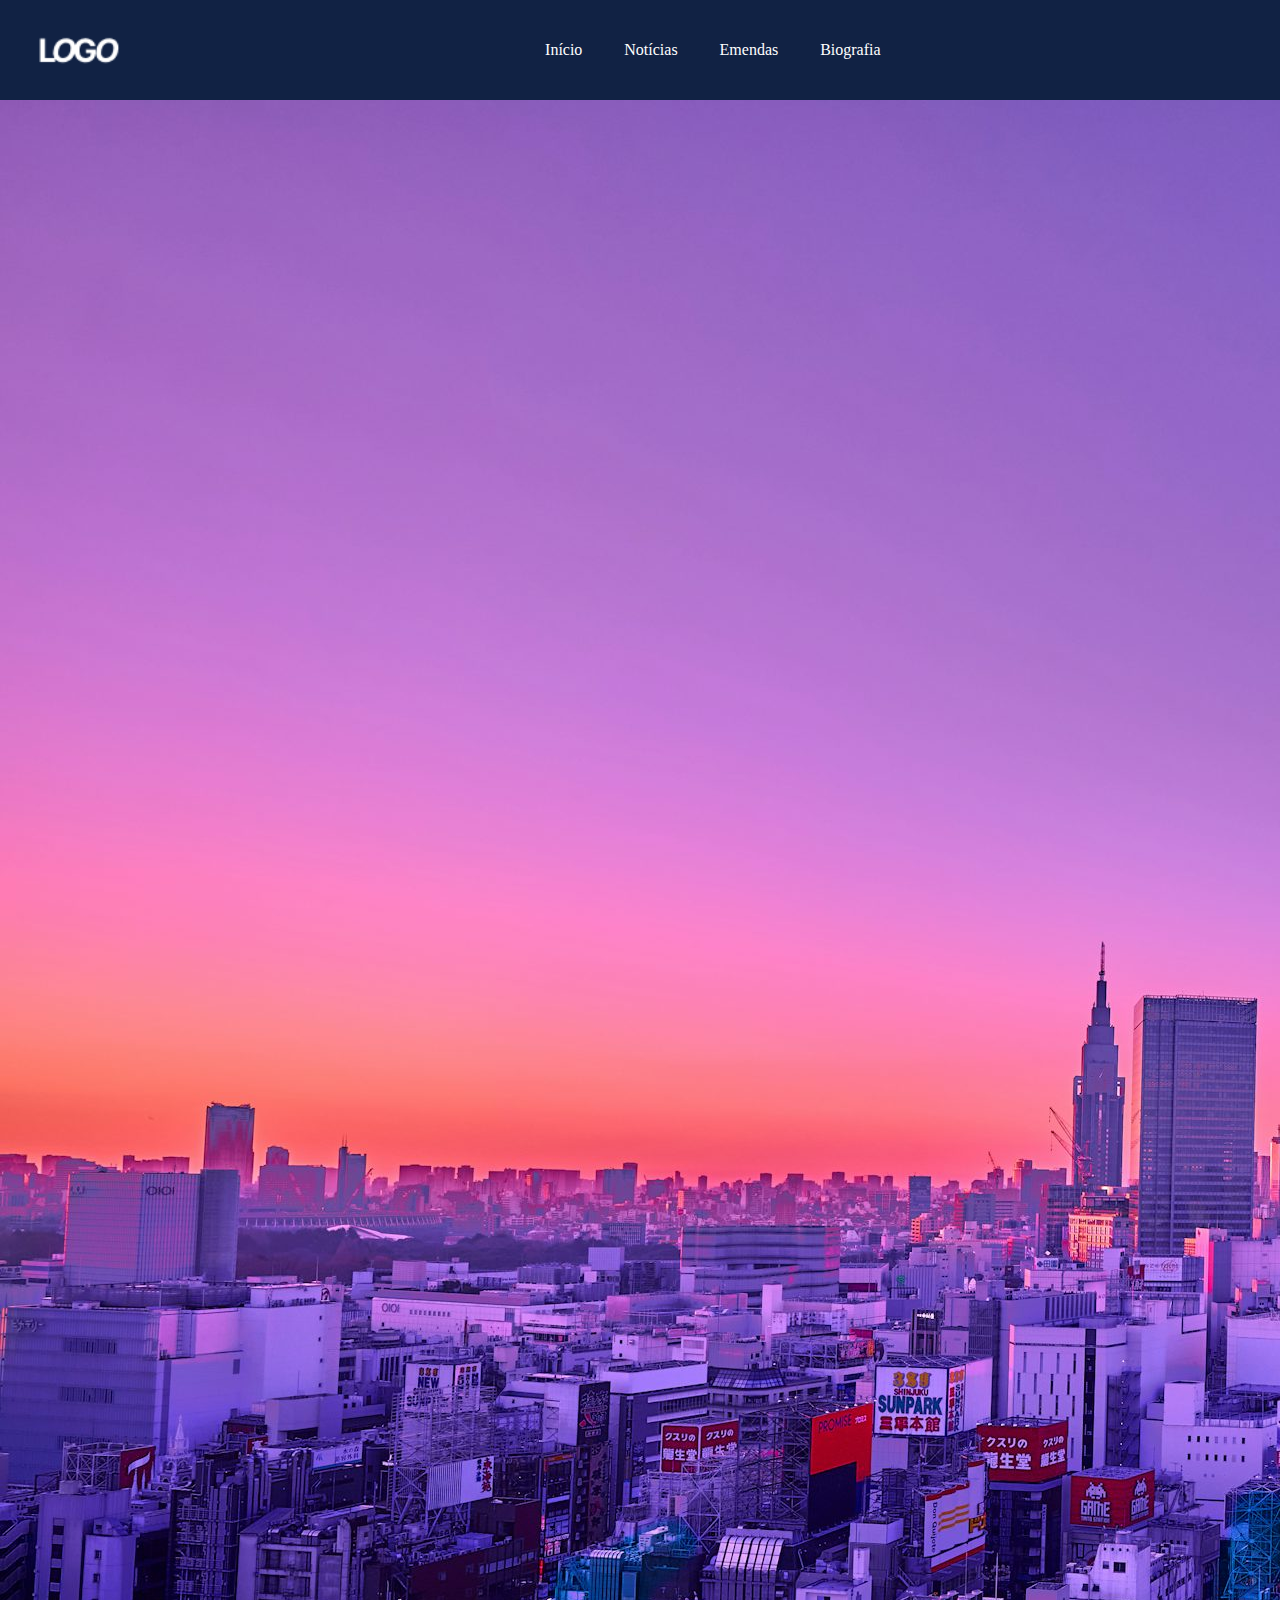
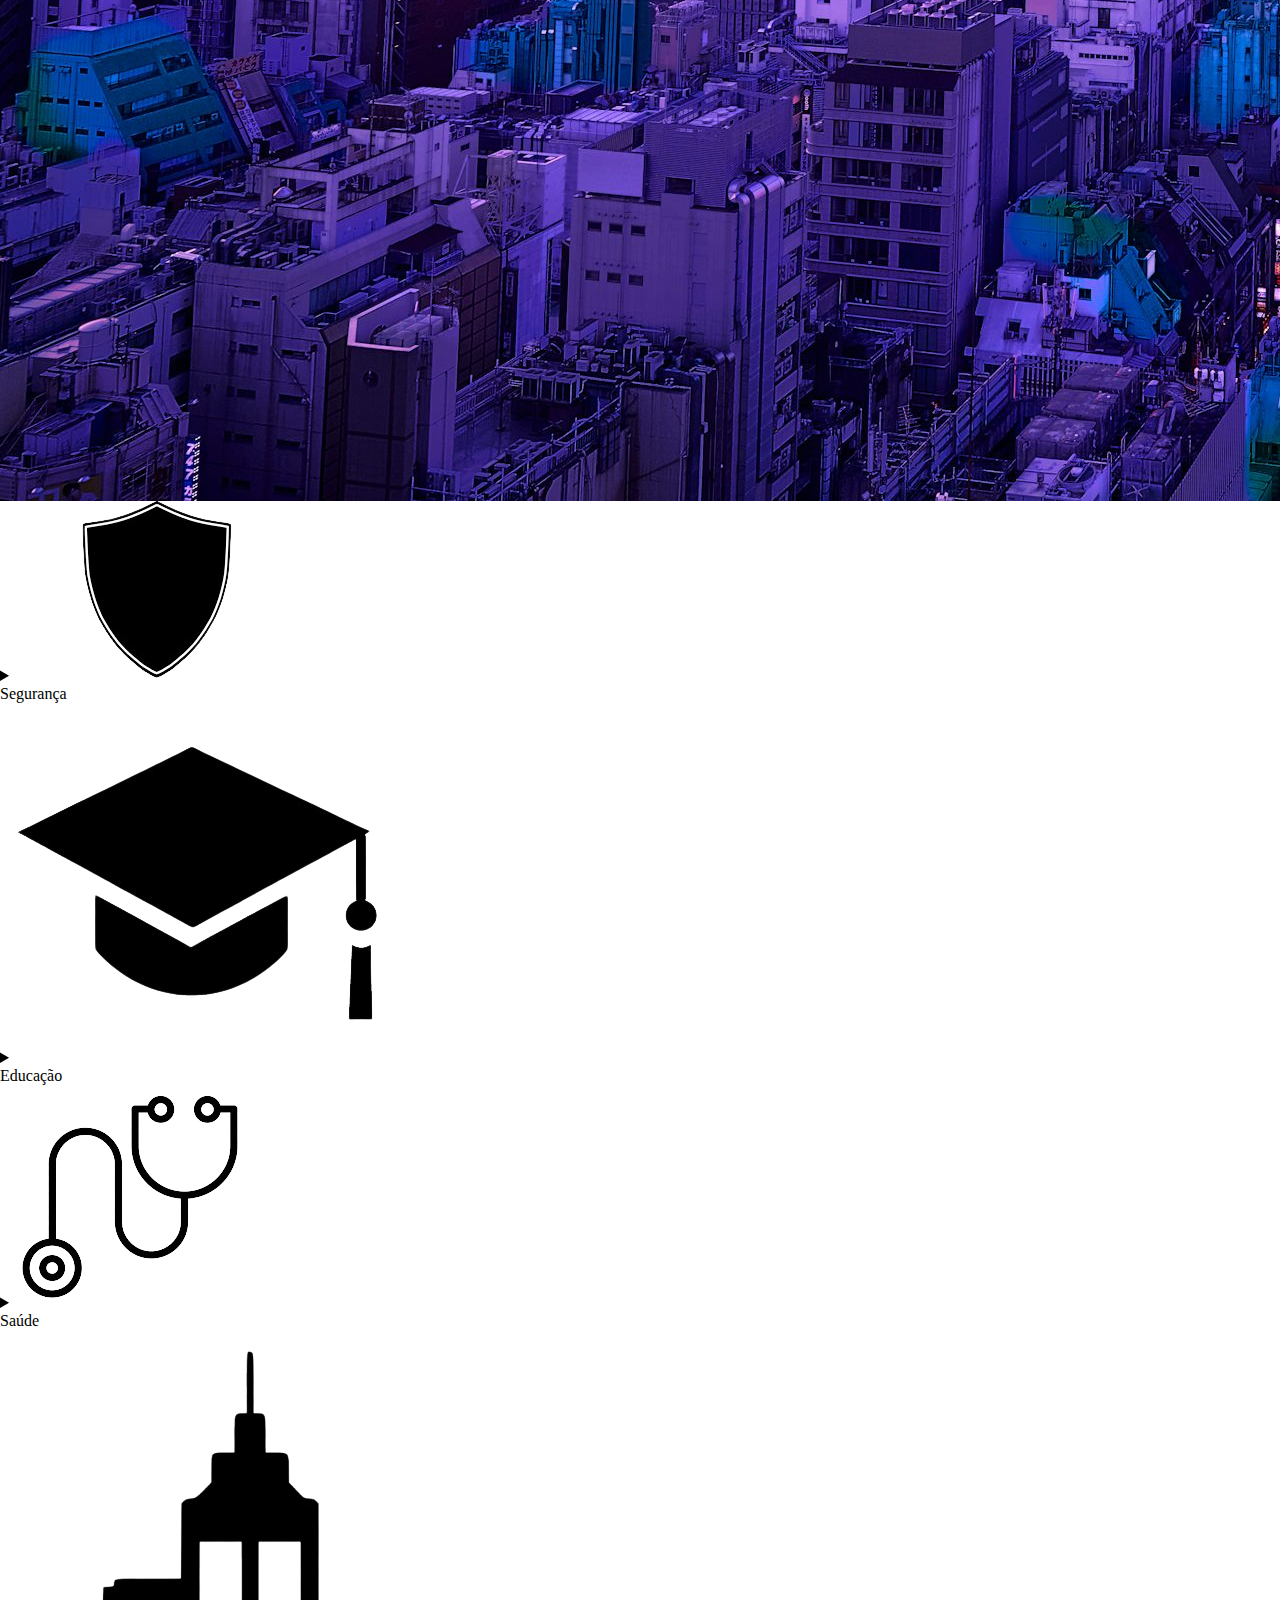
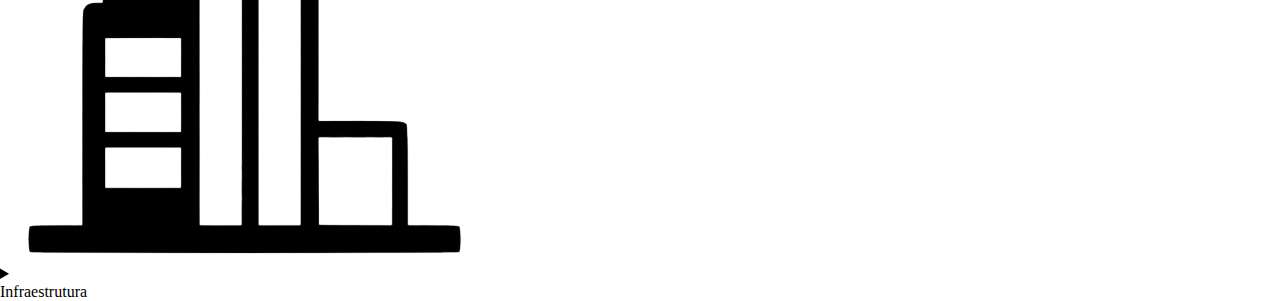
<file: index.html>
<!DOCTYPE html>
<html lang="pt-br">
<head>
    <meta charset="UTF-8">
    <meta name="viewport" content="width=device-width, initial-scale=1.0">
    <title>Ladrão bem visto</title>
    <link rel="stylesheet" href="./style/index.css">
</head>
<body>
    <section class="header">
        <img src="./assets/LOGO.png" alt="">
    <ul>
        <li><a href="index.html">Início</a></li>
        <li><a href="noticia.html">Notícias</a></li>
        <li><a href="emenda.html">Emendas</a></li>
        <li><a href="biografia.html">Biografia</a></li>
    </ul>
    </section>

    <section class="content">
        <img src="./assets/city.jfif" alt="">
        
    </section>

    <section class="opcoes">
        <details>
            <summary><img src="./assets/seguranca.png"><p>Segurança</p></summary>
            <p>Segurança nacional</p>
        </details>
        <details>
            <summary><img src="./assets/educa.png"><p>Educação</p></summary>
            <p>Educação nacional</p>
        </details>
        <details>
            <summary><img src="./assets/saude.png"><p>Saúde</p></summary>
            <p>Saúde nacional</p>
        </details>
        <details>
            <summary><img src="./assets/infra.png"><p>Infraestrutura</p></summary>
            <p>Infraestrutura nacional</p>
        </details>
    </section>
</body>
</html>
</file>
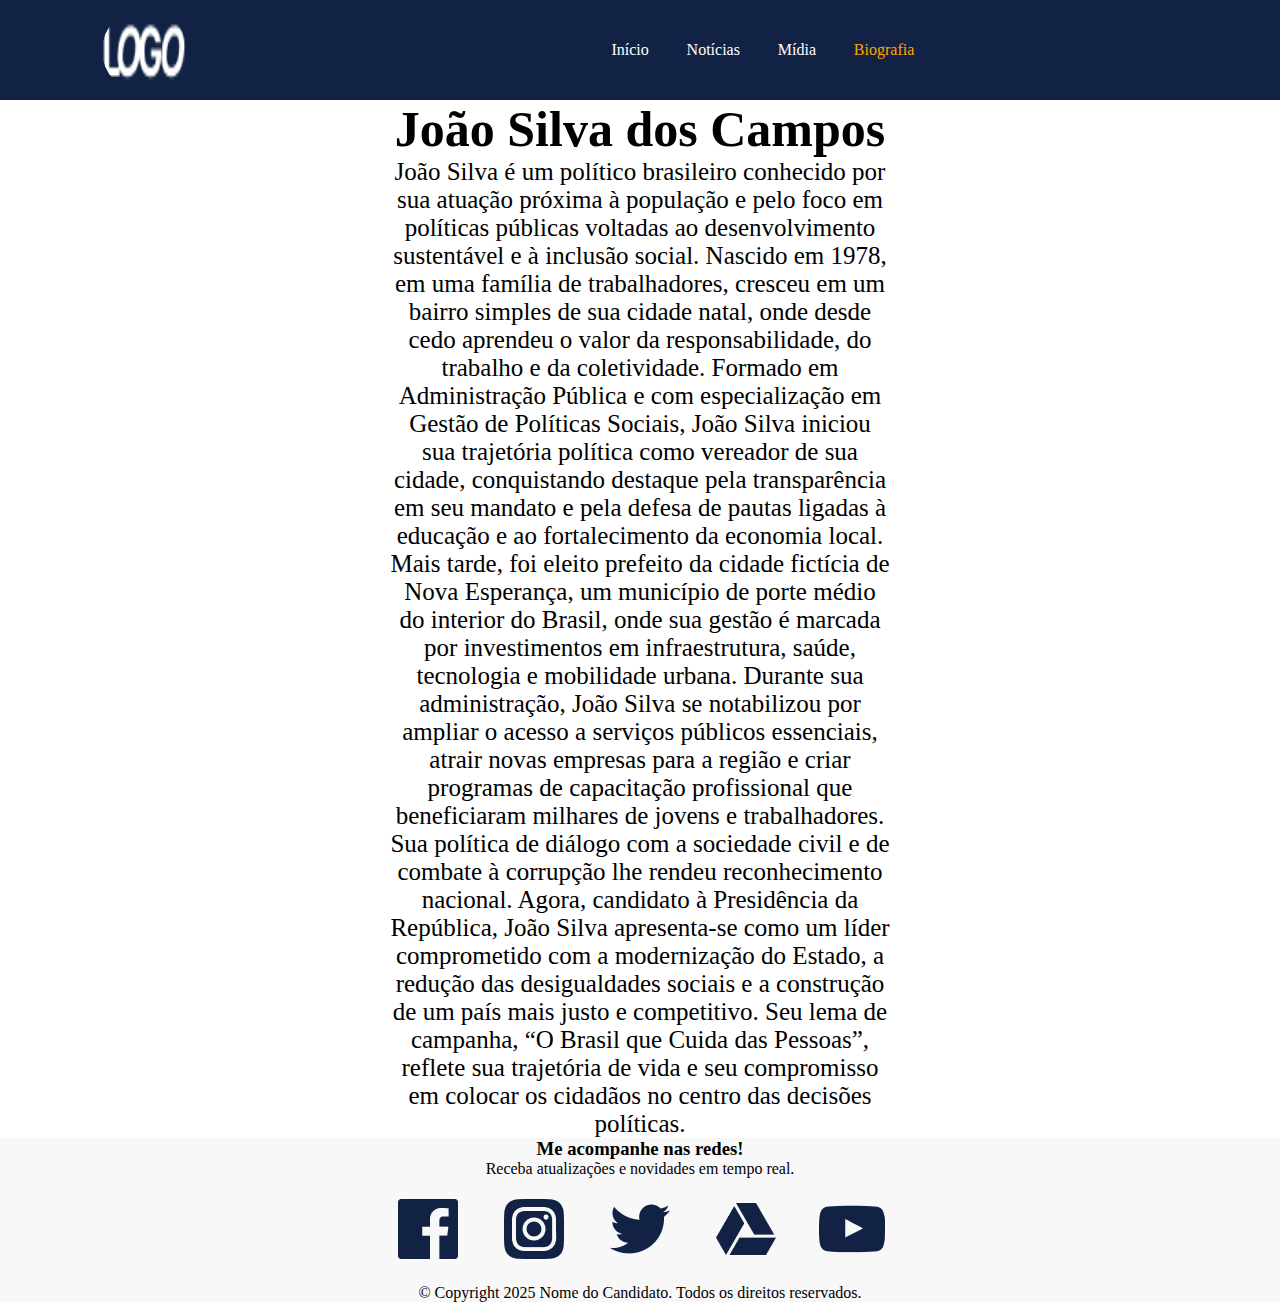
<file: biografia.html>
<!DOCTYPE html>
<html lang="pt-br">
<head>
    <meta charset="UTF-8">
    <meta name="viewport" content="width=device-width, initial-scale=1.0">
    <title>y</title>
    <link rel="stylesheet" href="./style/biografia.css">
</head>
<body>
    <section class="header">
        <img src="./assets/LOGO.png" alt="">
    <ul>
        <li><a href="index.html" >Início</a></li>
        <li><a href="noticia.html" >Notícias</a></li>
        <li><a href="emenda.html" >Mídia</a></li>
        <li><a href="biografia.html" id="atual">Biografia</a></li>
    </ul>
    </section>

    <section class="content">
        <h1>João Silva dos Campos</h1>
        <p>João Silva é um político brasileiro conhecido por sua atuação próxima à população e pelo foco em políticas públicas voltadas ao desenvolvimento sustentável e à inclusão social. Nascido em 1978, em uma família de trabalhadores, cresceu em um bairro simples de sua cidade natal, onde desde cedo aprendeu o valor da responsabilidade, do trabalho e da coletividade.
            Formado em Administração Pública e com especialização em Gestão de Políticas Sociais, João Silva iniciou sua trajetória política como vereador de sua cidade, conquistando destaque pela transparência em seu mandato e pela defesa de pautas ligadas à educação e ao fortalecimento da economia local. Mais tarde, foi eleito prefeito da cidade fictícia de Nova Esperança, um município de porte médio do interior do Brasil, onde sua gestão é marcada por investimentos em infraestrutura, saúde, tecnologia e mobilidade urbana.
            Durante sua administração, João Silva se notabilizou por ampliar o acesso a serviços públicos essenciais, atrair novas empresas para a região e criar programas de capacitação profissional que beneficiaram milhares de jovens e trabalhadores. Sua política de diálogo com a sociedade civil e de combate à corrupção lhe rendeu reconhecimento nacional.
            Agora, candidato à Presidência da República, João Silva apresenta-se como um líder comprometido com a modernização do Estado, a redução das desigualdades sociais e a construção de um país mais justo e competitivo. Seu lema de campanha, “O Brasil que Cuida das Pessoas”, reflete sua trajetória de vida e seu compromisso em colocar os cidadãos no centro das decisões políticas.
        </p>
    </section>

    <footer>
        <div class="line">

        </div>

        <div class="footer_social">
            <h3>Me acompanhe nas redes!</h3>
            <p>Receba atualizações e novidades em tempo real.</p>
            <div class="footer_redes_sociais">
                <img src="assets/face.png" alt="">
                <img src="assets/insta.png" alt="">
                <img src="assets/twitter.png" alt="">
                <img src="assets/drive.png" alt="">
                <img src="assets/youtube.png" alt="">
            </div>
            <p>© Copyright 2025 Nome do Candidato. Todos os direitos reservados. </p>
        </div>
    </footer>

</body>
</html>
</file>
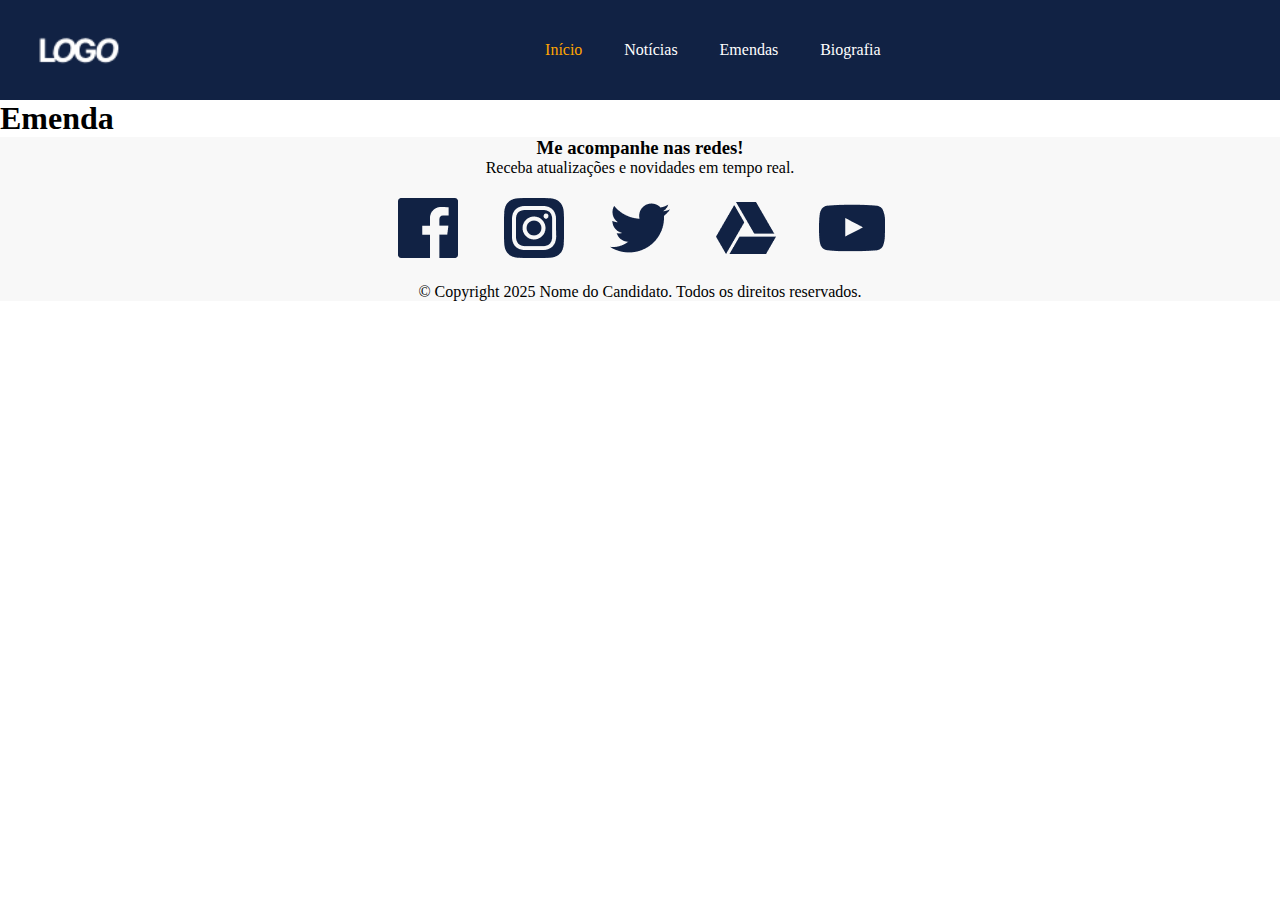
<file: emenda.html>
<!DOCTYPE html>
<html lang="pt-br">
<head>
    <meta charset="UTF-8">
    <meta name="viewport" content="width=device-width, initial-scale=1.0">
    <title>y</title>
    <link rel="stylesheet" href="./style/index.css">
</head>
<body>
    <section class="header">
        <img src="./assets/LOGO.png" alt="">
    <ul>
        <li><a href="index.html" id="atual">Início</a></li>
        <li><a href="noticia.html" >Notícias</a></li>
        <li><a href="emenda.html" >Emendas</a></li>
        <li><a href="biografia.html" >Biografia</a></li>
    </ul>
    </section>

    <section class="content">
        <h1>Emenda</h1>
    </section>

    <footer>
        <div class="line">

        </div>

        <div class="footer_social">
            <h3>Me acompanhe nas redes!</h3>
            <p>Receba atualizações e novidades em tempo real.</p>
            <div class="footer_redes_sociais">
                <img src="assets/face.png" alt="">
                <img src="assets/insta.png" alt="">
                <img src="assets/twitter.png" alt="">
                <img src="assets/drive.png" alt="">
                <img src="assets/youtube.png" alt="">
            </div>
            <p>© Copyright 2025 Nome do Candidato. Todos os direitos reservados. </p>
        </div>
    </footer>

</body>
</html>
</file>
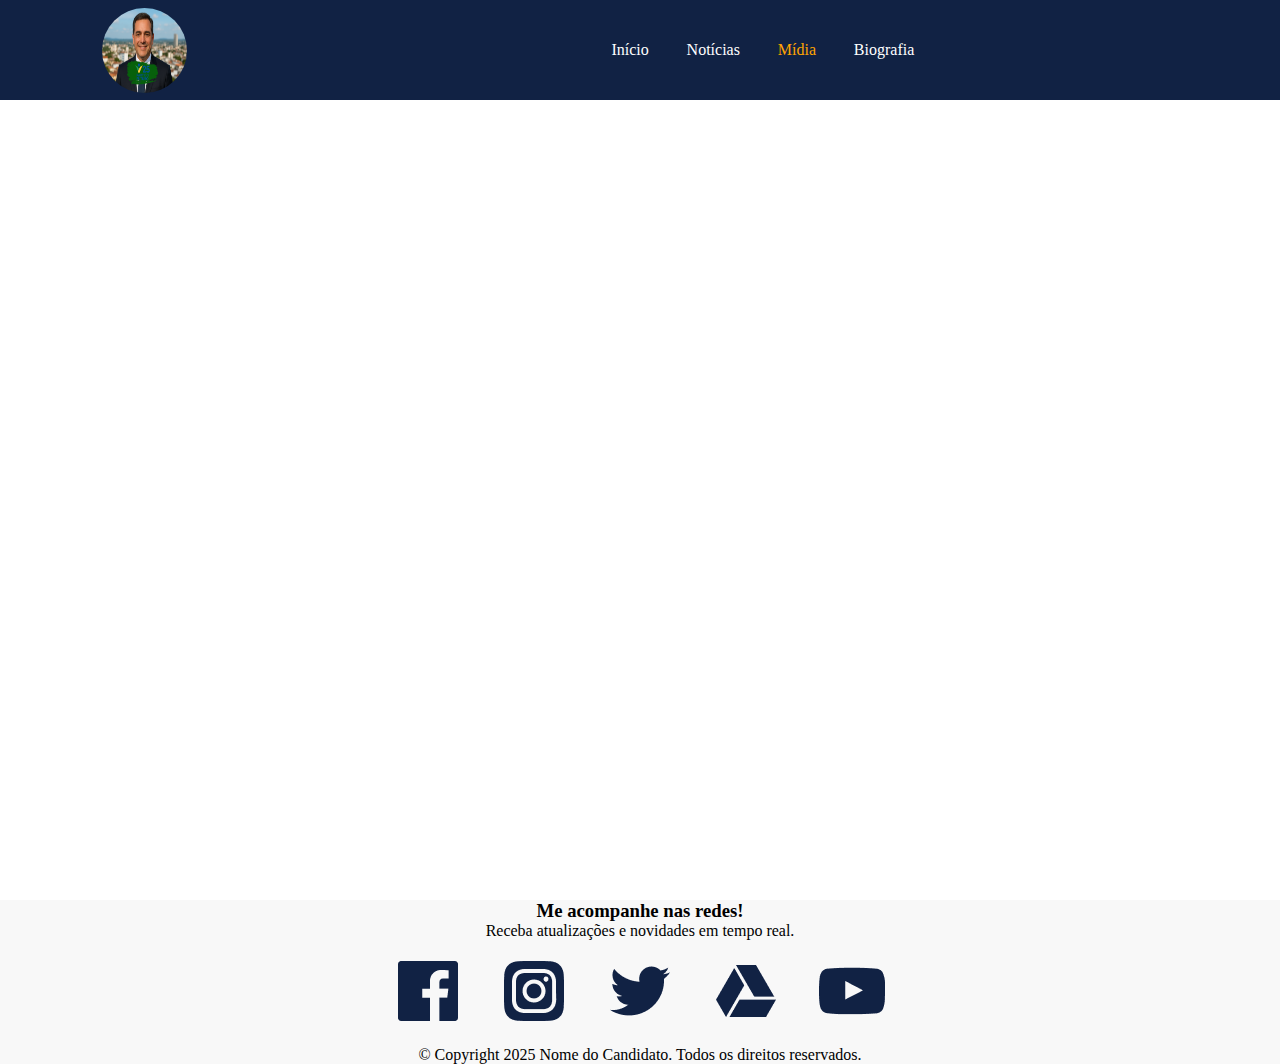
<file: midia.html>
<!DOCTYPE html>
<html lang="pt-br">
<head>
    <meta charset="UTF-8">
    <meta name="viewport" content="width=device-width, initial-scale=1.0">
    <title>João Silva Stefany - Mídia</title>
    <link rel="stylesheet" href="./style/midia.css">
</head>
<body>
    <section class="header">
        <img src="./assets/candidatoLogo.png" alt="">
    <ul>
        <li><a href="index.html" >Início</a></li>
        <li><a href="noticia.html" >Notícias</a></li>
        <li><a href="midia.html" id="atual">Mídia</a></li>
        <li><a href="biografia.html" >Biografia</a></li>
    </ul>
    </section>

    <section class="content">
        <h1></h1>
    </section>

    <footer>
        <div class="line">

        </div>

        <div class="footer_social">
            <h3>Me acompanhe nas redes!</h3>
            <p>Receba atualizações e novidades em tempo real.</p>
            <div class="footer_redes_sociais">
                <img src="assets/face.png" alt="">
                <img src="assets/insta.png" alt="">
                <img src="assets/twitter.png" alt="">
                <img src="assets/drive.png" alt="">
                <img src="assets/youtube.png" alt="">
            </div>
            <p>© Copyright 2025 Nome do Candidato. Todos os direitos reservados. </p>
        </div>
    </footer>

</body>
</html>
</file>
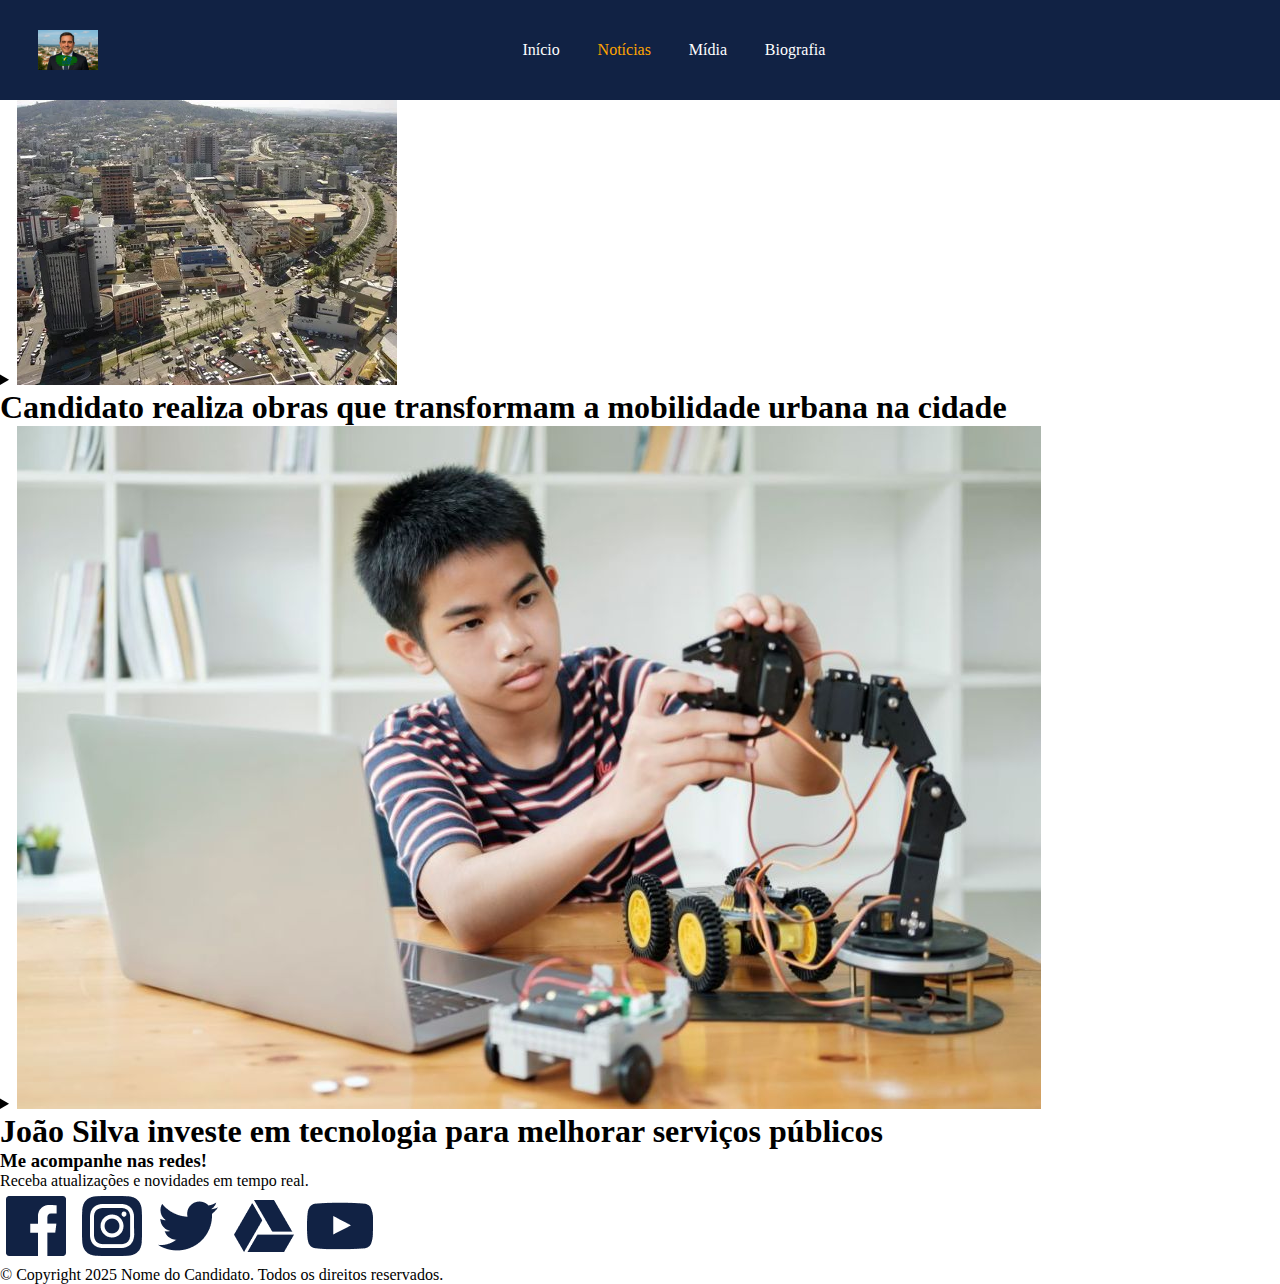
<file: noticia.html>
<!DOCTYPE html>
<html lang="en">
<head>
    <meta charset="UTF-8">
    <meta name="viewport" content="width=device-width, initial-scale=1.0">
    <title>João Silva Stefany - Notícias</title>
    <link rel="stylesheet" href="style/noticia.css">
</head>
<body>

    <section class="header">
        <img src="./assets/candidatoLogo.png" alt="">
    <ul>
        <li><a href="index.html">Início</a></li>
        <li><a href="noticia.html" id="atual">Notícias</a></li>
        <li><a href="midia.html">Mídia</a></li>
        <li><a href="biografia.html">Biografia</a></li>
    </ul>
    </section>

    <section class="content">
        <div class="notUm">
            <details>
                <summary> 
                    <img src="assets/noticiaAssets/infra.png" alt="">
                    <h1>
                    Candidato realiza obras que transformam a mobilidade urbana na cidade    
                    </h1>
                </summary>
                <p>
                O candidato João Silva entregou três novas pontes e quatro vias duplicadas, reduzindo o tempo de deslocamento em até 35%. Também iniciou a pavimentação de ruas em áreas periféricas, facilitando o transporte escolar e o acesso a serviços. As ações reforçam seu compromisso com infraestrutura e melhoria da qualidade de vida.</p>  
            </details> 
        </div>

        <div class="notDois">
            <details> 
                <summary>
                    <img src="assets/noticiaAssets/robo.png" alt="">
                    <h1>
                        João Silva investe em tecnologia para melhorar serviços públicos
                    </h1>
                </summary>
                <p>
                    O candidato João Silva lançou um programa de aulas de robótica e programação nas escolas públicas, preparando jovens para o mercado do futuro. Também ampliou o acesso à internet gratuita em bairros periféricos e implementou um sistema digital para agilizar atendimentos em órgãos públicos. Suas ações mostram como a tecnologia pode modernizar a gestão e gerar inclusão.
                </p>
            </details>
        </div>
    </section>

    <footer>
        <div class="line">

        </div>

        <div class="footer_social">
            <h3>Me acompanhe nas redes!</h3>
            <p>Receba atualizações e novidades em tempo real.</p>
            <div class="footer_redes_sociais">
                <img src="assets/face.png" alt="">
                <img src="assets/insta.png" alt="">
                <img src="assets/twitter.png" alt="">
                <img src="assets/drive.png" alt="">
                <img src="assets/youtube.png" alt="">
            </div>
            <p>© Copyright 2025 Nome do Candidato. Todos os direitos reservados. </p>
        </div>
    </footer>

</body>
</html>
</file>
<file: style/index.css>
*{
    margin:0%;
}

.header {
    height: 100px;
    background-color: #112244;
    display: flex;
    align-items: center;
}

ul {
    display: flex;
    list-style: none;
}

li {
    margin-right: 20%;
}

a {
    text-decoration: none;    
    color: white;
}

.header img {
    height: 40px;
    margin-left: 3%;
    margin-right: 30%;
}

a:hover {
    color: orange;
    border-bottom: 2px solid orange;
    padding-bottom: 30px;
}

.contentimg img {
    width: 400px;
    height: 400px;
    align-items: center;
    
}

.contentimg {
    text-align: center;    
}

#atual {
    color: orange;
}

.content {
    display: flex;
    justify-content: space-between;

}

.content summary {
    list-style: none;
}

.trajetoria {
    width: 60%;
    margin-left: 20%;
    margin-top: 10%;
    margin-bottom: 15%;
}

.trajetoria h1 {
    font-size: 40px;
    color: #112244;
    margin-bottom: 5%;
}

.trajetoria p {
    margin-bottom: 4%;
}

.btntrajetoria {
    background-color: orange;
    color: white;
    font-size: 20px;
    padding: 10px;
    
    cursor: pointer;
}

.btntrajetoria:hover {
    background-color: #ff9900;
}

.realizacoes {
    align-items: center;
    margin-right: 20%;
    margin-top: 10%;
    margin-bottom: 15%;

    width: 60%;
}

.realizacoes details {
    font-size: 25px;
    background-color: orange;
    color : white;
     
}

.realizacoes h1 {
    text-align: center;
    padding: 5px;
    font-size: 30px;
}

.realizacoes h1:hover {
    background-color: #ff9900; 
    cursor: pointer;
    font-size: 35px;
}

.realizacoes p {
    padding: 8px;
}

footer {
    text-align: center;
    background-color: #f8f8f8;
}

.footer_redes_sociais img{
    margin: 15px;
    bottom: 0%;
}
</file>
<file: style/biografia.css>
*{
    margin:0%;
    text-align: center;
    align-items: center;
}

.header {
    height: 100px;
    background-color: #112244;
    display: flex;
    align-items: center;
}

ul {
    display: flex;
    list-style: none;
}

li {
    margin-right: 20%;
}

a {
    text-decoration: none;    
    color: white;
}

.header img {
    height: 85px;
    width: 85px;
    margin-left: 8%;
    margin-right: 30%;

    border-radius: 50%;
}

a:hover {
    color: orange;
    border-bottom: 2px solid orange;
    padding-bottom: 30px;
}

.content {
    display: flex;
    flex-direction: column;

}
.content img {
    width: 500px;
}

.content h1 {
    font-size: 50px;
}

.content p {
    font-size: 25px;
    width: 500px;
}


#atual {
    color: orange;
}

footer {
    text-align: center;
    background-color: #f8f8f8;
}

.footer_redes_sociais img{
    margin: 15px;
    bottom: 0%;
}
</file>
<file: style/midia.css>
*{
    margin:0%;
}

.header {
    height: 100px;
    background-color: #112244;
    display: flex;
    align-items: center;
}

ul {
    display: flex;
    list-style: none;
}

li {
    margin-right: 20%;
}

a {
    text-decoration: none;    
    color: white;
}

.header img {
    height: 85px;
    width: 85px;
    margin-left: 8%;
    margin-right: 30%;

    border-radius: 50%;
}

a:hover {
    color: orange;
    border-bottom: 2px solid orange;
    padding-bottom: 30px;
}


.candidato {
    text-align: center;
    width: 100%;
    align-items: center;

}


#atual {
    color: orange;
}


.content {
    height: 800px;
}


footer {
    text-align: center;
    background-color: #f8f8f8;
    
}

.footer_redes_sociais img{
    margin: 15px;
    bottom: 0%;
}
</file>
<file: style/noticia.css>
*{
    margin:0%;
}

.header {
    height: 100px;
    background-color: #112244;
    display: flex;
    align-items: center;
}

ul {

    display: flex;
    list-style: none;

}

li {
    margin-right: 20%;
}

a {
    text-decoration: none;    
    color: white;
}

.header img {
    height: 40px;
    margin-left: 3%;
    margin-right: 30%;
}

a:hover {
    color: orange;
    border-bottom: 2px solid orange;
    padding-bottom: 30px;
}

#atual {
    color: orange;
}
</file>
